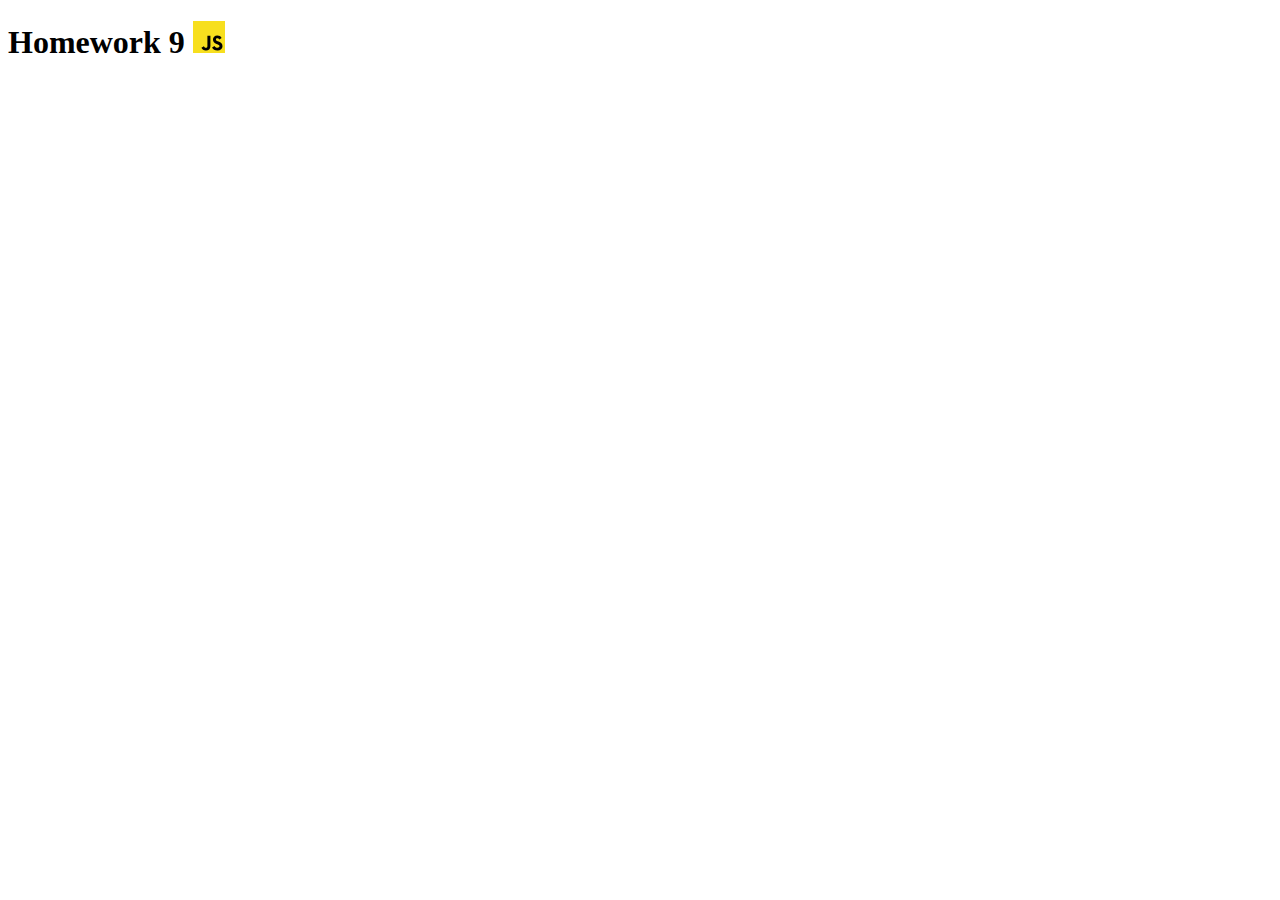
<file: src/index.html>
<!DOCTYPE html>
<html lang="en">
  <head>
    <load src="partials/head.html" />
    <title>Homework 9</title>
  </head>
  <body>
    <load src="partials/header.html" />

    <section class="main">
      <h1>
        <span>Homework 9 </span>
        <img src="./img/javascript.svg" alt="javascript" />
      </h1>
    </section>
  </body>
</html>
</file>
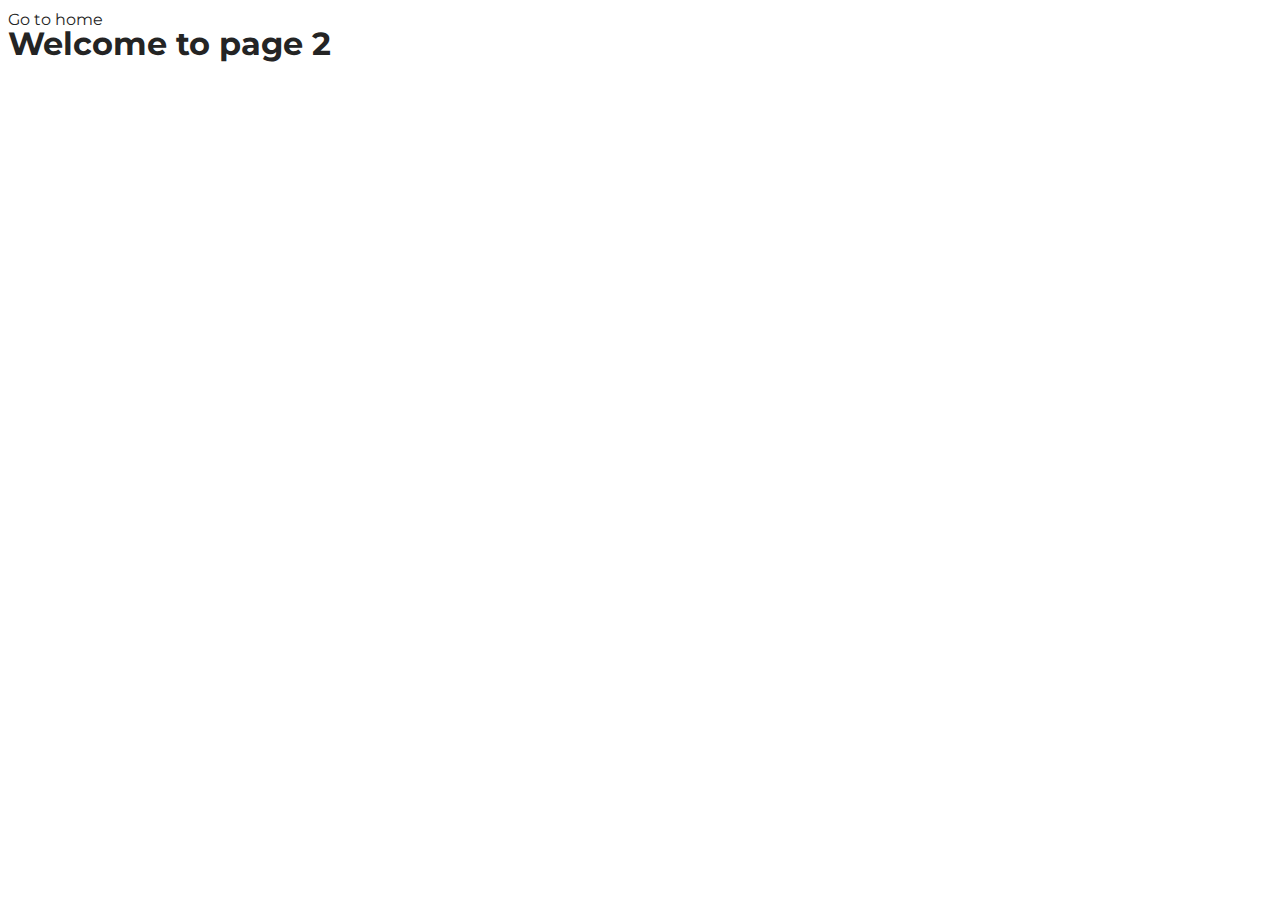
<file: src/1-gallery.html>
<!DOCTYPE html>
<html lang="en">
  <head>
    <meta charset="UTF-8" />
    <link rel="icon" type="image/svg+xml" href="./img/javascript.svg" />
    <meta name="viewport" content="width=device-width, initial-scale=1.0" />

    <link rel="preconnect" href="https://fonts.googleapis.com" />
    <link rel="preconnect" href="https://fonts.gstatic.com" crossorigin />
    <link
      href="https://fonts.googleapis.com/css2?family=Montserrat:ital,wght@0,100..900;1,100..900&display=swap"
      rel="stylesheet"
    />

    <link rel="stylesheet" href="./css/styles.css" />
    <title>Page 2</title>
  </head>
  <body>
    <section>
      <a href="./index.html">Go to home</a>
      <h1>Welcome to page 2</h1>
    </section>

    <main>
      <ul class="gallery"></ul>
    </main>

    <script type="module" src="./js/1-gallery.js"></script>
  </body>
</html>
</file>
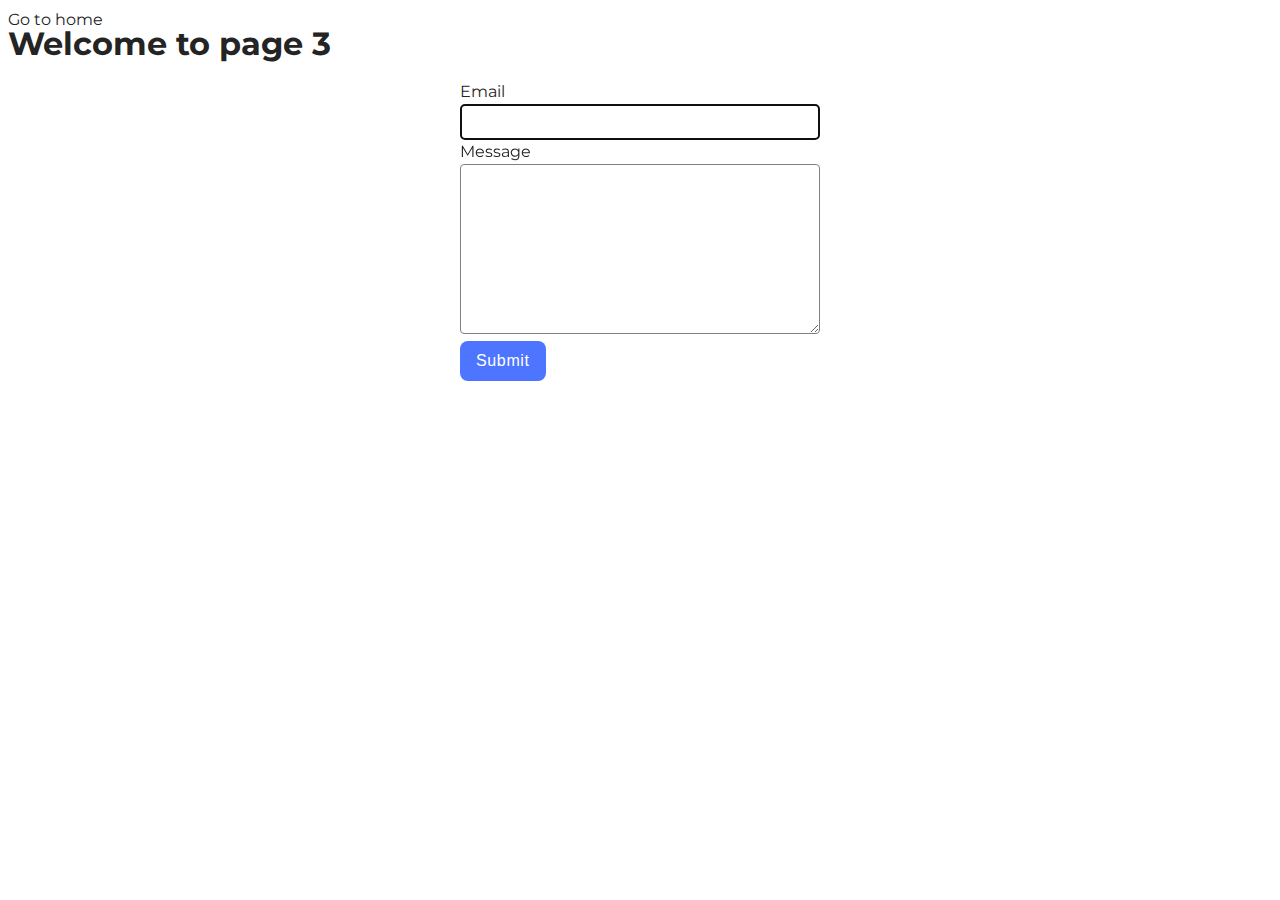
<file: src/2-form.html>
<!DOCTYPE html>
<html lang="en">
  <head>
    <meta charset="UTF-8" />
    <link rel="icon" type="image/svg+xml" href="./img/javascript.svg" />
    <meta name="viewport" content="width=device-width, initial-scale=1.0" />

    <link rel="preconnect" href="https://fonts.googleapis.com" />
    <link rel="preconnect" href="https://fonts.gstatic.com" crossorigin />
    <link
      href="https://fonts.googleapis.com/css2?family=Montserrat:ital,wght@0,100..900;1,100..900&display=swap"
      rel="stylesheet"
    />

    <link rel="stylesheet" href="./css/styles.css" />
    <title>Page 3</title>
  </head>
  <body>
    <section>
      <a href="./index.html">Go to home</a>
      <h1>Welcome to page 3</h1>
    </section>

    <main>
      <form class="feedback-form" autocomplete="off">
        <label>
          Email
          <input type="email" name="email" autofocus />
        </label>
        <label>
          Message
          <textarea name="message" rows="8"></textarea>
        </label>
        <button type="submit" class="blue">Submit</button>
      </form>
    </main>

    <script type="module" src="./js/2-form.js"></script>
  </body>
</html>
</file>
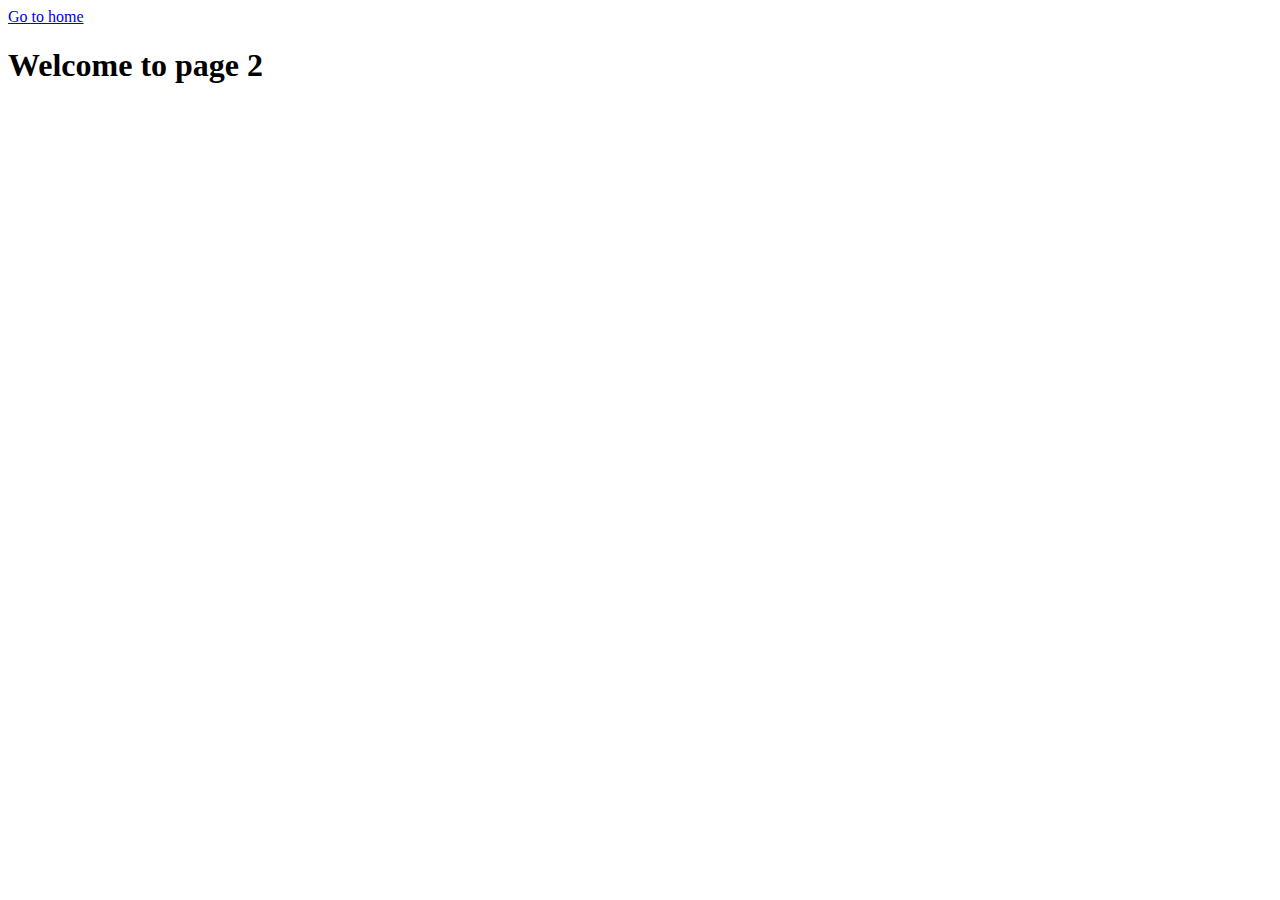
<file: src/page-2.html>
<!DOCTYPE html>
<html lang="en">
  <head>
    <meta charset="UTF-8" />
    <meta http-equiv="X-UA-Compatible" content="IE=edge" />
    <meta name="viewport" content="width=device-width, initial-scale=1.0" />
    <title>Page 2</title>
  </head>
  <body>
    <section>
      <a href="./index.html">Go to home</a>
      <h1>Welcome to page 2</h1>
    </section>
  </body>
</html>
</file>
<file: src/css/styles.css>
/**
  |============================
  | include css partials with
  | default @import url()
  |============================
*/
@import url('./reset.css');
@import url('./header.css');

:root {
  font-family: Inter, Avenir, Helvetica, Arial, sans-serif;
  font-size: 16px;
  line-height: 24px;
  font-weight: 400;

  color: #242424;
  background-color: rgba(255, 255, 255, 0.87);

  font-synthesis: none;
  text-rendering: optimizeLegibility;
  -webkit-font-smoothing: antialiased;
  -moz-osx-font-smoothing: grayscale;
  -webkit-text-size-adjust: 100%;
}

body {
  font-family: "Montserrat", sans-serif;
}

section.main h1 {
  display: flex;
  align-items: center;
  justify-content: center;
  gap: 20px;
  font-size: 40px;
}

img {
  max-width: 100%;
  height: auto;
}

.gallery {
  max-width: 1168px;
  margin: 0 auto;
  padding: 24px;
  list-style: none;
  display: flex;
  flex-wrap: wrap;
  gap: 24px;
}

.gallery-item {
  width: calc((100% - 48px) / 3);
}

.feedback-form {
  display: flex;
  flex-direction: column;
  width: 360px;
  margin: 24px auto;
  align-items: flex-start;
}

.feedback-form label {
  width: 100%;
}

input,
textarea {
  width: 100%;
  max-width: 360px;
  padding: 8px 16px;
  border: 1px solid #808080;
  border-radius: 4px;
  font-weight: 400;
  font-size: 16px;
  color: #2E2F42;
  box-sizing: border-box;
}

input:hover,
textarea:hover {
  border-radius: 1px solid #000;
}

input:focus,
textarea:focus {
  border-radius: 1px solid #808080;
}

button {
  border-radius: 8px;
  padding: 8px 16px;
  border: none;
  background-color: transparent;
  font-weight: 500;
  font-size: 16px;
  line-height: 1.5;
  letter-spacing: 0.04em;
  color: #fff;
  cursor: pointer;
}

button.blue {
  background-color: #4e75ff;
}

button.blue:hover {
  background-color: #6c8cff;
}

button.red {
  background-color: #ff4e4e;
}

button.red:hover {
  background-color: #ff7070;
}
</file>
